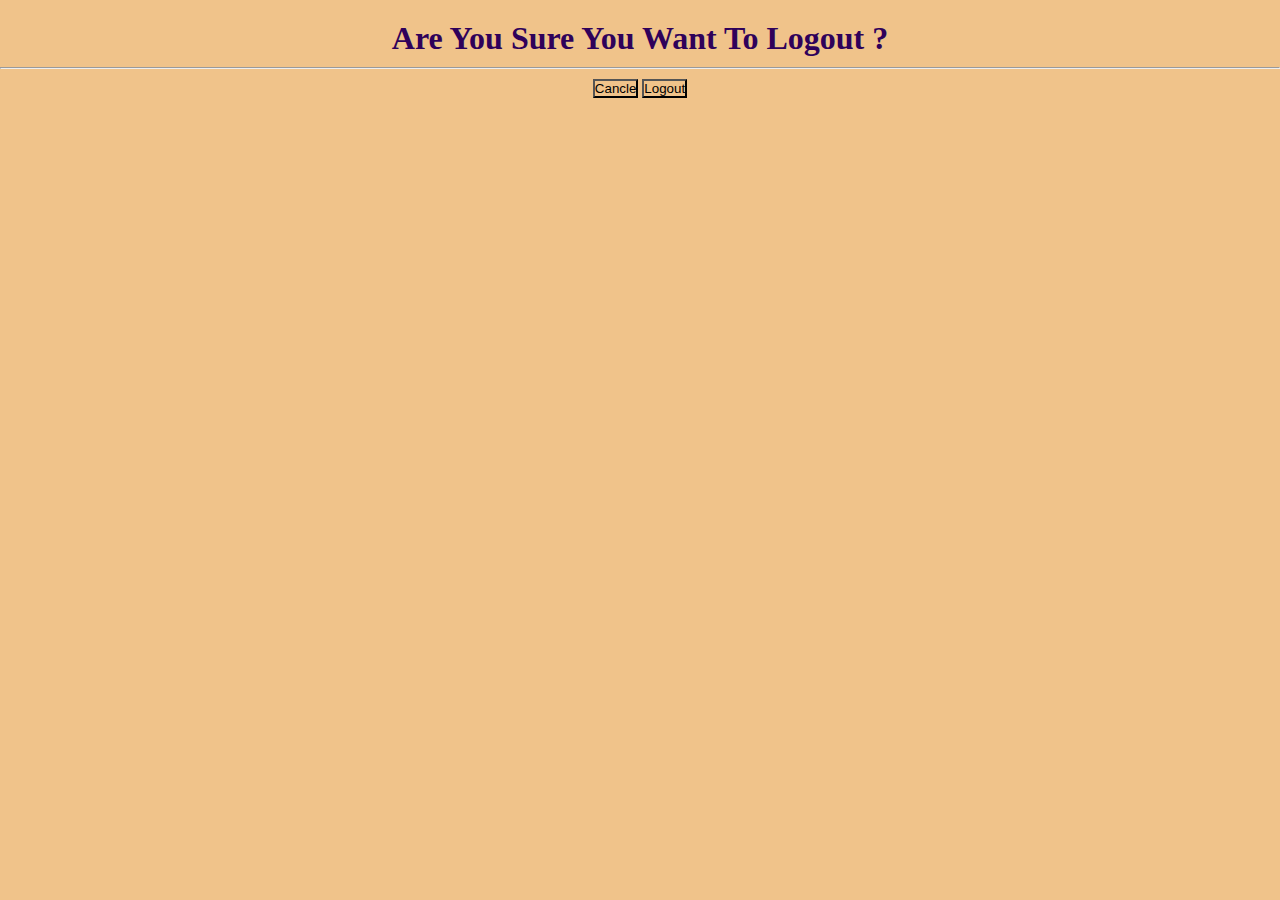
<file: antitarniah jewellery app/index4.html>
<!DOCTYPE html>
<html lang="en">
<head>
    <meta charset="UTF-8">
    <meta name="viewport" content="width=device-width, initial-scale=1.0">
    <!-- css start -->
    <link href="https://cdn.jsdelivr.net/npm/bootstrap@5.0.2/dist/css/bootstrap.min.css" rel="stylesheet" integrity="sha384-EVSTQN3/azprG1Anm3QDgpJLIm9Nao0Yz1ztcQTwFspd3yD65VohhpuuCOmLASjC" crossorigin="anonymous">
    <!-- css end -->
     <style>
        *{
    margin: 0;
    padding: 0;
    box-sizing: border-box;
    text-align: center;
    margin: auto;
    margin-top: 10px;
    background-color: rgb(240, 195, 138); 
    
  }
        .heading{
            color: rgb(47, 1, 90);
        }
        .button1:hover{
     transform: scale(1.3);
     transition: 1s;
    
        }
    </style>
    <title>log out</title>
</head>
<body>
 <div>
    <h1 class="heading">Are You Sure You Want To Logout ? </h1>  
    <b><hr></b>
    <a href="http://127.0.0.1:5500/index.html"><button type="button" class=" btn btn-light button1">Cancle</button></a>
     <a href=""><button type="button" class=" btn btn-light button1" >Logout</button></a>

    
 </div>
<!-- js start -->
    <script src="https://cdn.jsdelivr.net/npm/bootstrap@5.0.2/dist/js/bootstrap.bundle.min.js" integrity="sha384-MrcW6ZMFYlzcLA8Nl+NtUVF0sA7MsXsP1UyJoMp4YLEuNSfAP+JcXn/tWtIaxVXM" crossorigin="anonymous"></script>
    <!-- js end -->
</body>
</html>
</file>
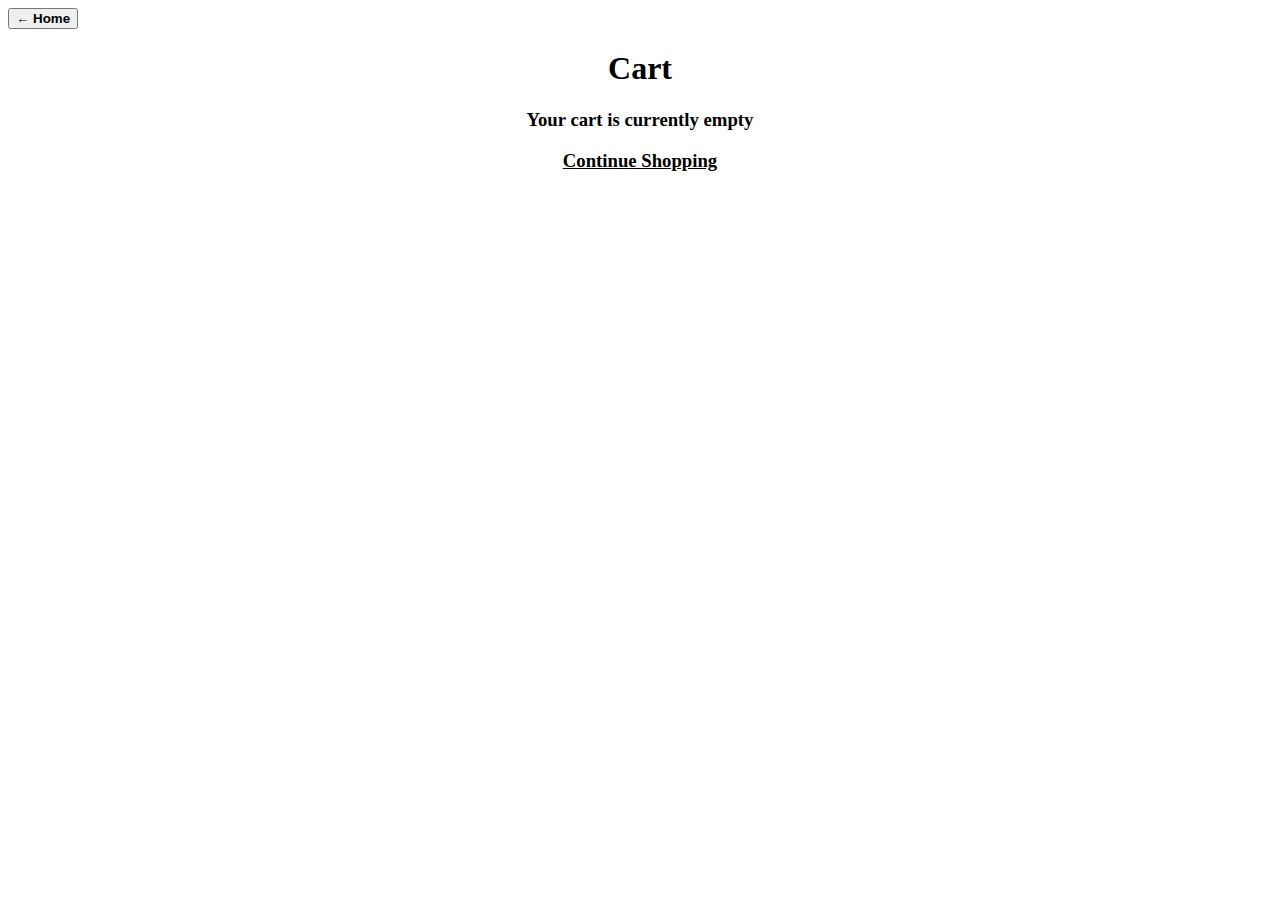
<file: antitarniah jewellery app/index8.html>
<!DOCTYPE html>
<html lang="en">
<head>
    <meta charset="UTF-8">
    <meta name="viewport" content="width=device-width, initial-scale=1.0">
    <style>
        .button1:hover{
     transform: scale(1.3);
     transition: 1s;
    
        }
    </style>
    <title>cart</title>
</head>
<body>
    <a href="http://127.0.0.1:5500/index.html#"><button  class="btn button1 "><b> ← Home</b> </button></a>
    <div><center>
    <h1>Cart</h1>
    <h3>Your cart is currently empty</h3>
    <h3><u>Continue Shopping</u></h3>
  </center>
    </div>
</body>
</html>
</file>
